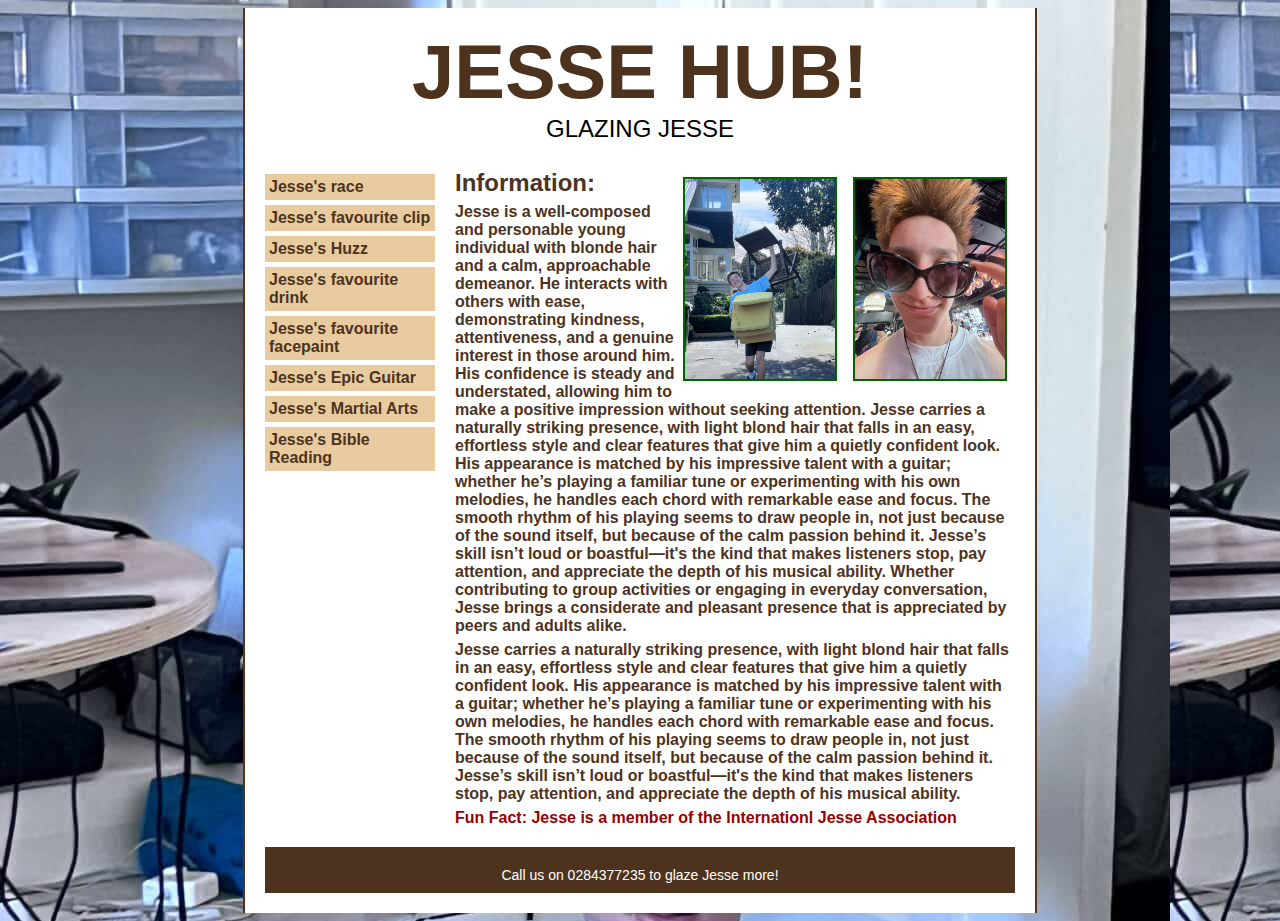
<file: index.html>
<!DOCTYPE html>
<html>
    <head>
        <title>We Glaze Jesse here</title>
        <link href="jesse-styles.css" rel="stylesheet" type="text/css" />
    </head>
    <body>
        <!--CONTAINER SECTION STARTS HERE-->
        <div id="container">
            <!--HEADER SECTION STARTS HERE-->
            <div id="header">
                <h1><center>JESSE HUB!</center></h1>
                <h2><center>GLAZING JESSE</center></h2>
            </div><!--HEADER SECTION ENDS-->

            <!--MENU SECTION STARTS HERE-->
            <div id="menu">
                <ul>
                    <li><a href="https://en.wikipedia.org/wiki/White_people">Jesse's race</a></li>
                    <li><a href="https://www.youtube.com/watch?v=YJdCpltq-_k">Jesse's favourite clip</a></li>
                    <li><a href="file:///C:/Users/sheng/OneDrive%20-%20Middleton%20Grange%20School/2025%20Yr%2011/11DTC/1.5%20Website/Assessment/JesseWebsite/yes.html">Jesse's Huzz</a></li>
                    <li><a href="images/31667FD8-A545-4263-8D68-D8118EDFF759.jpeg">Jesse's favourite drink</li>
                    <li><a href="images/9eb3e9e259ad41cfa8bf53f47280669a.mp4">Jesse's favourite facepaint</li>
                    <li><a href="images/db759a87eb084c6d8488b0a3f35ad0be.mp4">Jesse's Epic Guitar</li>
                    <li><a href="images/db759a87eb084c6d8488b0a3f35ad0be.mp4">Jesse's Martial Arts</li>
                    <li><a href="images/88e73302-7362-498e-ae5b-acf859eac791.mp4">Jesse's Bible Reading</li>
                </ul>
            </div><!--MENU SECTION STARTS HERE-->
            <!--MAIN SECTION STARTS-->
            <div id="main">
            <p>
                <img src="images/cooljesse.jpeg" width="150" alt="Cool Jesse" 
                class="rightfloat"/>
                <img src="images/StrongJesse.jpeg" width="150" alt="Strong Jesse"
                class="rightfloat"/>
            </p>
            
            <h3>Information:</h3>
                <p>Jesse is a well-composed and personable young individual with blonde hair and a calm, approachable demeanor. 
                He interacts with others with ease, demonstrating kindness, attentiveness, and a genuine interest in those around him. 
                His confidence is steady and understated, allowing him to make a positive impression without seeking attention. 
                Jesse carries a naturally striking presence, with light blond hair that falls in an easy, effortless style and clear features that give him a quietly confident look. His appearance is matched by his impressive talent with a guitar; whether he’s playing a familiar tune or experimenting with his own melodies, he handles each chord with remarkable ease and focus. The smooth rhythm of his playing seems to draw people in, not just because of the sound itself, but because of the calm passion behind it. Jesse’s skill isn’t loud or boastful—it's the kind that makes listeners stop, pay attention, and appreciate the depth of his musical ability.        Whether contributing to group activities or engaging in everyday conversation, Jesse brings a considerate and 
                pleasant presence that is appreciated by peers and adults alike.
                </p>

                <p>Jesse carries a naturally striking presence, with light blond hair that falls in an easy, 
                effortless style and clear features that give him a quietly confident look. His appearance is 
                matched by his impressive talent with a guitar; whether he’s playing a familiar tune or 
                experimenting with his own melodies, he handles each chord with remarkable ease and focus. 
                The smooth rhythm of his playing seems to draw people in, not just because of the sound itself, 
                but because of the calm passion behind it. Jesse’s skill isn’t loud or boastful—it's the kind that 
                makes listeners stop, pay attention, and appreciate the depth of his musical ability.</p>

                <p>Fun Fact: Jesse is a member of the Internationl Jesse Association</a></p>

            </div><!--MAIN SECTION ENDS-->

            <!--FOOT SECTION STARTS-->
            <div id="footer">
            <p>Call us on 0284377235 to glaze Jesse more!</p>
            </div><!--FOOTER SECTION ENDS-->
        </div><!--CONTAINER SECTION ENDS-->
    </body>

</html>
</file>
<file: jesse-styles.css>
body{
    background: url(images/7B3907E9-D67C-40BD-AA61-2D8C8EF17BAC.jpeg);
    font-family: "Trebuchet MS", Arial, Helvetica, sans-serif;
}
#container{
    width: 750px;
    margin-right: auto;
    margin-left: auto;
    padding: 20px;
    background-color: #FFFFFF;
    border-right: solid 2px #52331C;
    border-left: solid 2px #52331C;
}
/*TEXT STYLES */
h1{
    font-family: "Arial Black", Gadget, sans-serif;
    font-size: 76px;
    color: #4D331E;
    margin-top: 0px;
    margin-bottom: 0px;
}
h2{
    font-weight: normal;
    margin-top: 0px;
    margin-bottom: 26px;
}
h3{
    margin-top: 0px;
    font-size: 26px;
    color:#4D331E;
    font-weight: bold;
}
p{
    font-size: 16px;
    color: #4D331E;
    padding: 0px;
    margin-top: 6px;
    margin-bottom: 6px;
}
/*MENU SECTION*/
#menu{
    width: 170px;
    float: left;
}
#menu ul{
    list-style-type: none;
    margin: 0px;
    padding: 0px;
}
#menu li{
    background-color: #E8CC9F;
    margin-top: 5px;
    margin-bottom: 5px;
    padding: 4px;
}
#menu a:link, #menu a:visited{
    color: #4D331E;
    font-weight: bold;
    text-decoration: none;
}
#menu a:hover, #menu a:active{
    color: #900;
    text-decoration: underline;
}

/*MAIN SECTION STYLES*/
#main{
    margin-left: 190px;
}
#main h3{
    color: #4D331E;
    margin-top: 20px;
    margin-bottom: 4px;
    font-size: 24px;
}
#main p{
    font-size: 16px;
    margin-top: 6px;
    margin-bottom: 6px;
}
#main a:link, #main a:visited{
    color: #900;
    font-weight: bold;
    text-decoration: none;
}
#main a:hover, #main a:active{
    color: #03C;
    text-decoration: underline;
}

/*FOOTER SECTION*/
#footer{
    background-color: #4D331E;
    margin-top: 20px;
    clear: both; /*MAKES THE FOOTER ALWAYS SIT UNDERNEATH MENU AND IMAGE*/
}
#footer p{
    font-size: 14px;
    padding-top: 20px;
    padding-bottom: 10px;
    margin: 0px;
    color:#FFFFFF;
    text-align: center;
}
#footer a:link, #footer a:visited{
    color: #E8CC9F;
    text-decoration: underline;
}
#footer a:hover, #footer a:active{
    color: #000000;
}

/*LINK STYLES*/
a:link, a:visited{
    color: #060;
    font-weight: bold;
    text-decoration: none;
}
a:hover, a:active{
    color: #900;
    text-decoration: underline;
}
/*CLASS STYLES*/
.rightfloat{
    border: 2px solid #060;
    margin: 8px;
    float: right;
}
</file>
